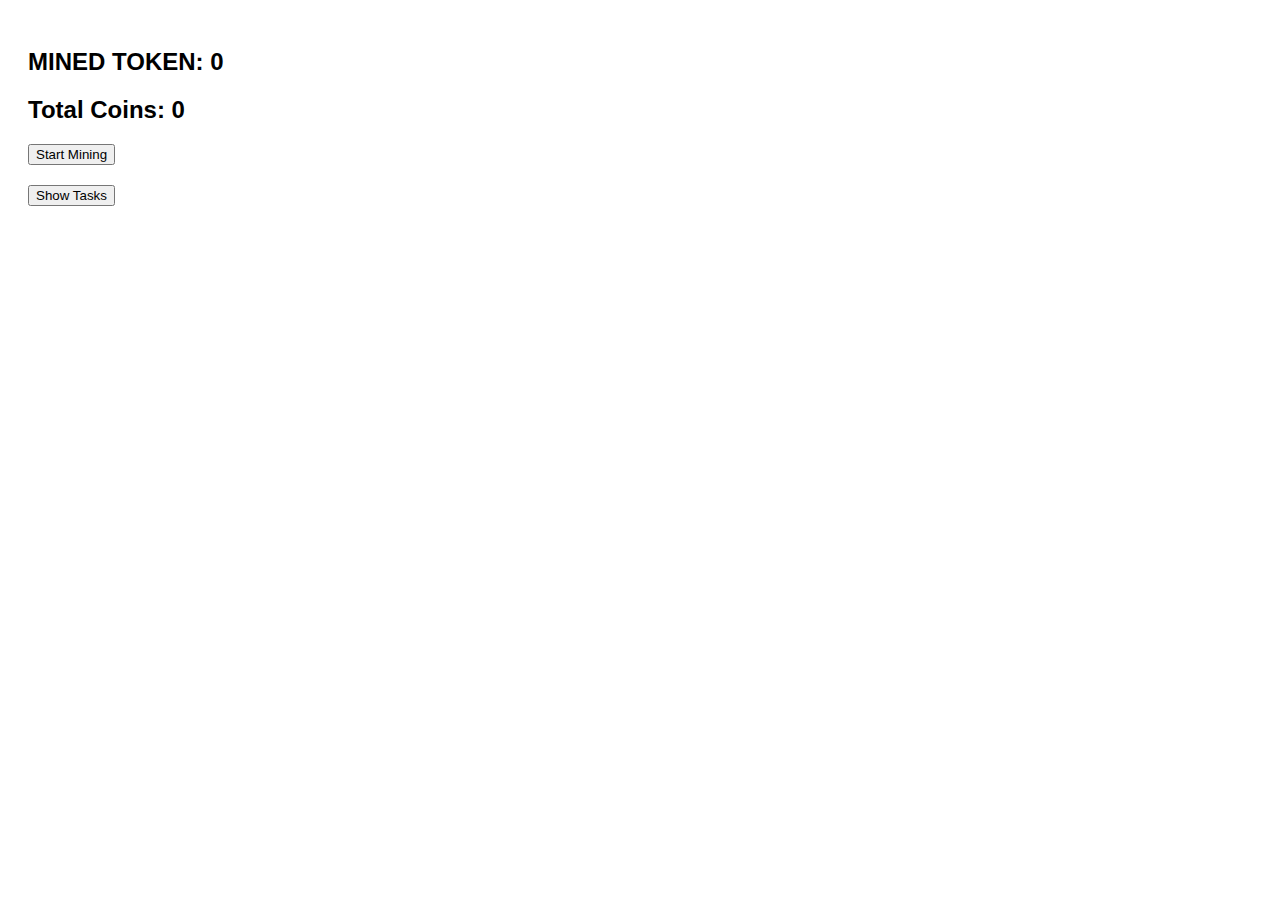
<file: index.html>
<!DOCTYPE html>
<html lang="fa">
<head>
    <meta charset="UTF-8">
    <meta name="viewport" content="width=device-width, initial-scale=1.0">
    <title>Mining Game</title>
    <style>
        /* Add your CSS styling here */
        body {
            font-family: Arial, sans-serif;
            padding: 20px;
        }
        #mining-section {
            margin-top: 20px;
        }
        #progress-container {
            width: 100%;
            background: #f3f3f3;
            border: 1px solid #ccc;
            border-radius: 5px;
            overflow: hidden;
            margin-top: 10px;
        }
        #progress-bar {
            height: 20px;
            background: green;
            width: 0;
        }
        #task-section {
            margin-top: 20px;
        }
        #tasks {
            list-style-type: none;
            padding: 0;
        }
        #tasks li {
            background: #e0e0e0;
            margin: 5px 0;
            padding: 10px;
            border-radius: 5px;
            cursor: pointer; /* Change cursor to pointer */
        }
    </style>
</head>
<body>
    <div class="mined-coins">
        <h2>MINED TOKEN: <span id="mined-coins">0</span></h2>
    </div>
    <div>
        <h2>Total Coins: <span id="coin-count">0</span></h2>
    </div>
    <button id="mine-button">Start Mining</button>
    <div id="mining-section" style="display:none;">
        <button id="start-mine-button">Start Mining</button>
        <button id="close-mining-button">Close</button>
        <div id="progress-container" style="display:none;">
            <div id="progress-bar"></div>
        </div>
        <p id="status-message"></p>
        <p>Time Remaining: <span id="time-remaining">00:00:00</span></p>
    </div>

    <div id="task-section">
        <button id="show-tasks-button">Show Tasks</button>
        <ul id="tasks" style="display:none;"></ul>
    </div>

    <script src="script.js"></script>
</body>
</html>
</file>
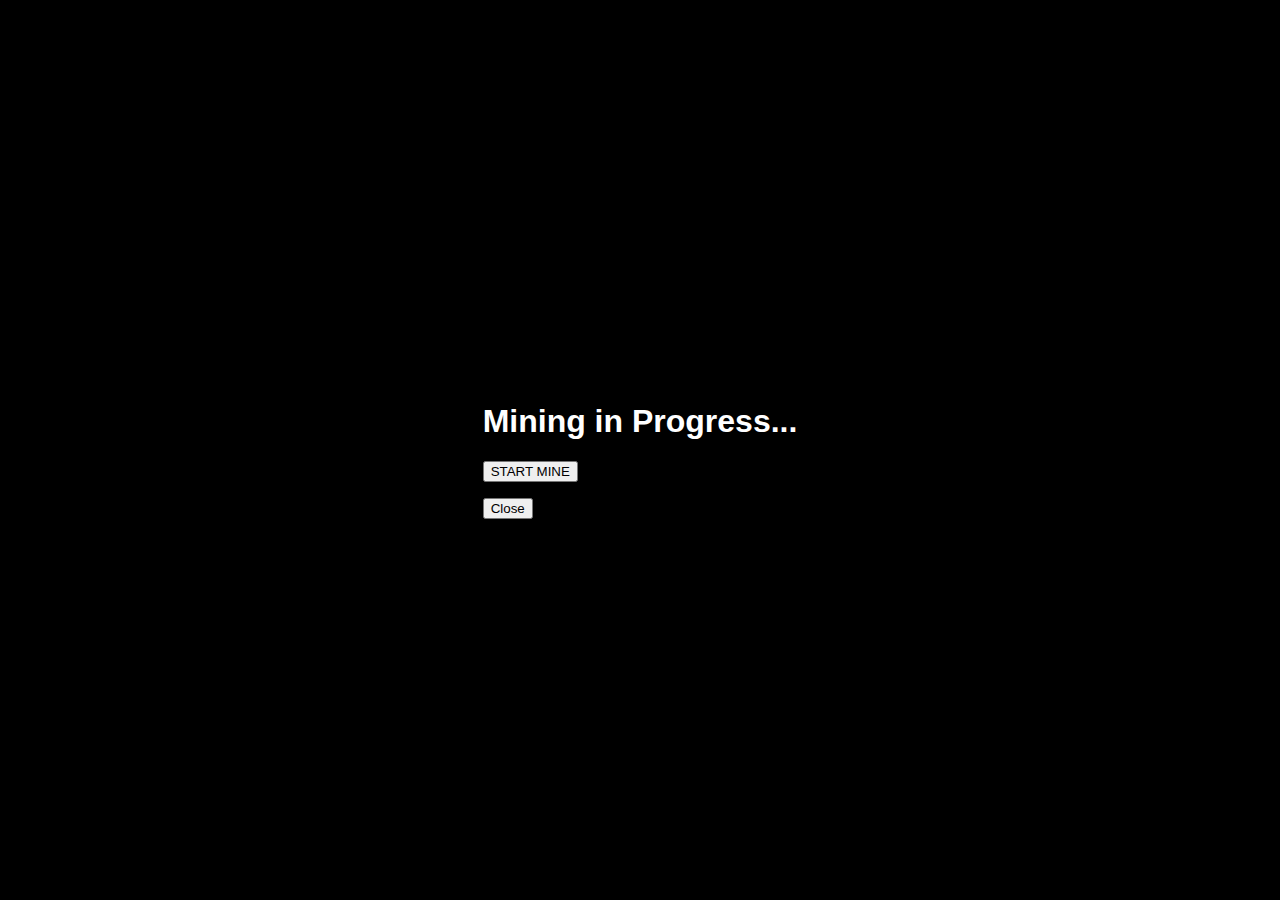
<file: mine.html>
<!DOCTYPE html>
<html lang="en">
<head>
    <meta charset="UTF-8">
    <meta name="viewport" content="width=device-width, initial-scale=1.0">
    <title>Mining Page</title>
    <link rel="stylesheet" href="styles.css">
    <style>
        .progress-container {
            width: 100%;
            background-color: #ddd; /* Background for the progress bar */
            border-radius: 5px; /* Rounded corners */
            margin: 20px 0; /* Space around the progress bar */
            display: none; /* Initially hidden */
        }

        .progress-bar {
            width: 0%;
            height: 30px; /* Height of the progress bar */
            background-color: blue; /* Color of the progress bar */
            border-radius: 5px; /* Rounded corners */
            transition: width 1s; /* Smooth transition */
        }
    </style>
</head>
<body>
    <div class="container">
        <h1>Mining in Progress...</h1>
        <button id="start-mine-button">START MINE</button>
        <div class="progress-container" id="progress-container">
            <div class="progress-bar" id="progress-bar"></div>
        </div>
        <p id="status-message"></p>
        <button onclick="window.close()">Close</button> <!-- Button to close the window -->
    </div>

    <script src="mine.js"></script> <!-- Link to the JavaScript file for mining logic -->
</body>
</html>
</file>
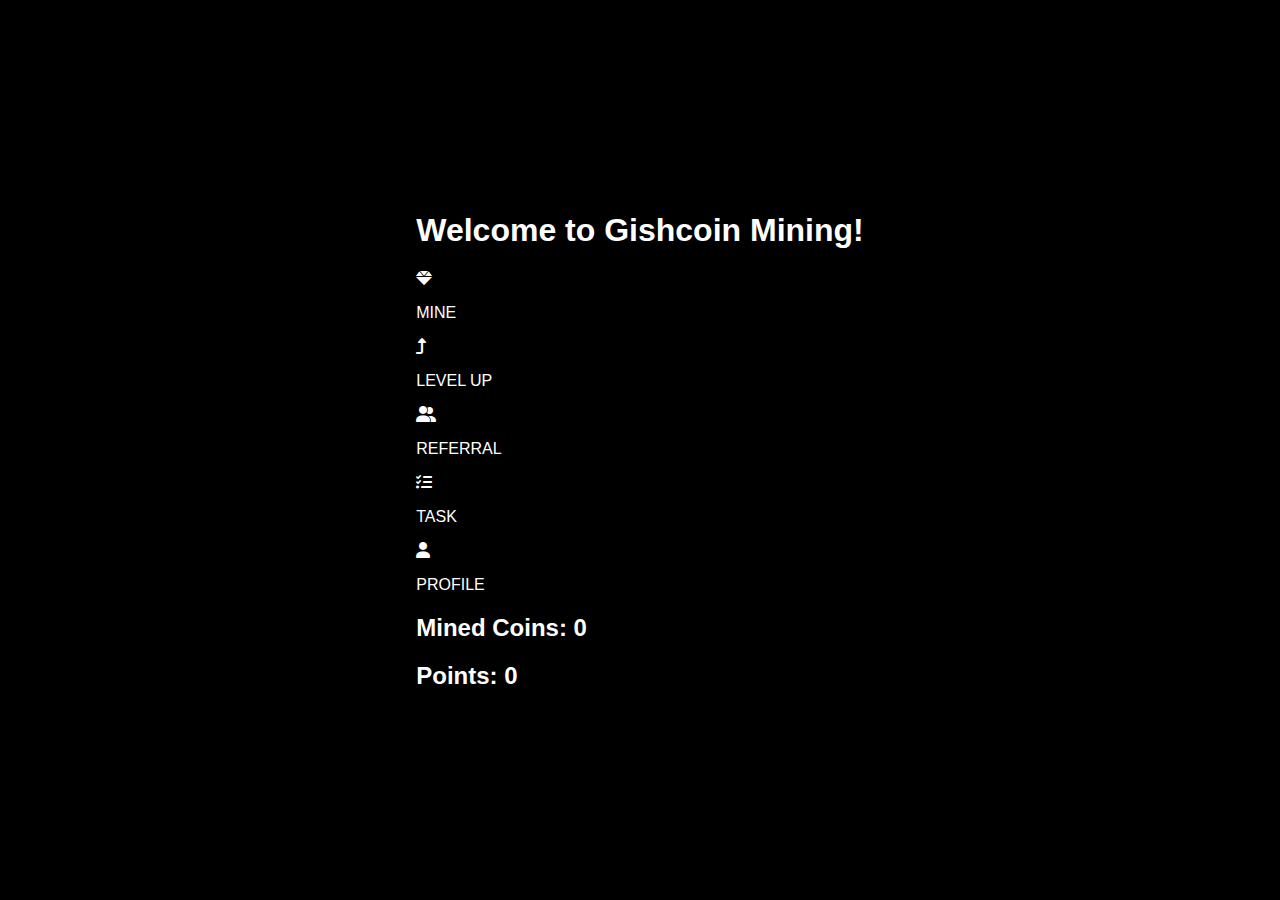
<file: next.html>
<!DOCTYPE html>
<html lang="en">
<head>
    <meta charset="UTF-8">
    <meta name="viewport" content="width=device-width, initial-scale=1.0">
    <title>Mining Gishcoin</title>
    <link rel="stylesheet" href="styles.css">
    <link rel="stylesheet" href="https://cdnjs.cloudflare.com/ajax/libs/font-awesome/6.0.0-beta3/css/all.min.css">
</head>
<body>
    <div class="container">
        <h1>Welcome to Gishcoin Mining!</h1>

        <div class="sections">
            <div class="section mine" id="mine-button">
                <i class="fas fa-gem"></i>
                <p>MINE</p>
            </div>
            <div class="section level-up" id="level-up-button">
                <i class="fas fa-level-up-alt"></i>
                <p>LEVEL UP</p>
            </div>
            <div class="section">
                <i class="fas fa-user-friends"></i>
                <p>REFERRAL</p>
            </div>
            <div class="section">
                <i class="fas fa-tasks"></i>
                <p>TASK</p>
            </div>
            <div class="section">
                <i class="fas fa-user"></i>
                <p>PROFILE</p>
            </div>
        </div>

        <div class="mined-coins">
            <h2>Mined Coins: <span id="coin-count">0</span></h2>
            <h2>Points: <span id="point-count">0</span></h2>
        </div>

        <div id="mining-section" style="display: none;">
            <h1>Mining in Progress...</h1>
            <div id="mining-info">
                <p>Tokens Mined: <span id="mined-coins">0</span></p>
                <p>Time Remaining: <span id="time-remaining">12:00:00</span></p>
            </div>
            <button id="start-mine-button">START MINE</button>
            <div class="progress-container" id="progress-container">
                <div class="progress-bar" id="progress-bar"></div>
            </div>
            <p id="status-message"></p>
            <button id="close-mining-button">Close Mining</button>
        </div>
    </div>

    <script src="script.js"></script> <!-- Link to the JavaScript file -->
</body>
</html>
</file>
<file: styles.css>
body {
    margin: 0;
    padding: 0;
    height: 100vh; /* Full height */
    background-color: black; /* Set background color to black */
    color: rgb(255, 255, 255); /* Change text color for better visibility */
    display: flex;
    flex-direction: column;
    justify-content: center; /* Center vertically */
    align-items: center; /* Center horizontally */
    font-family: Arial, sans-serif; /* Font style */
}

/* Additional styles for the progress bar */
.progress-container {
    width: 100%;
    background-color: #ddd; /* Background for the progress bar */
    border-radius: 5px; /* Rounded corners */
    margin: 20px 0; /* Space around the progress bar */
    display: none; /* Initially hidden */
}

.progress-bar {
    width: 0%;
    height: 30px; /* Height of the progress bar */
    background-color: green; /* Change color of the progress bar to green */
    border-radius: 5px; /* Rounded corners */
    transition: width 1s; /* Smooth transition */
}
</file>
